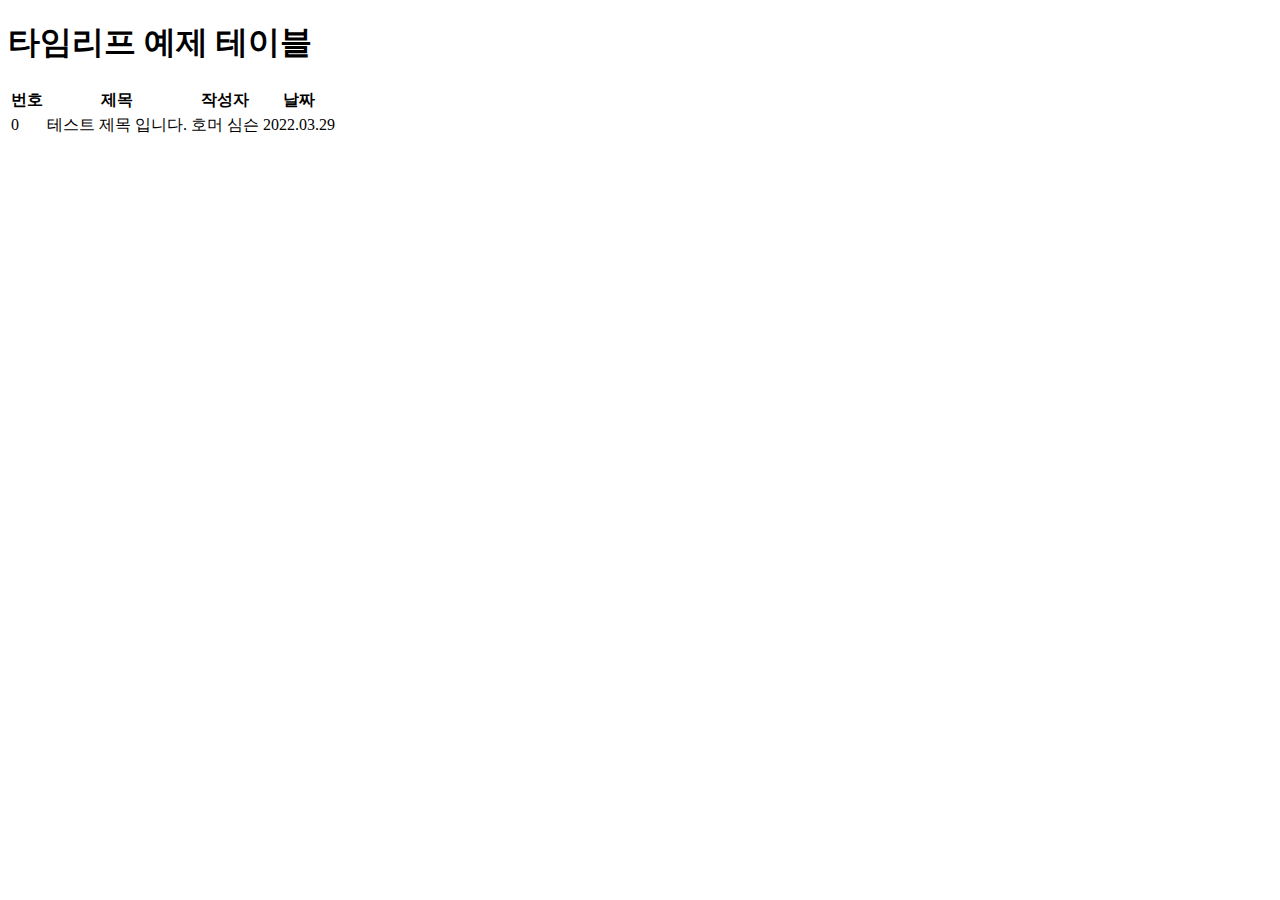
<file: src/main/resources/templates/index.html>
<!DOCTYPE html>
<html xmlns:th="http://www.thymeleaf.org">
<head>
    <meta charset="UTF-8">
    <link th:href="@{/css/index.css}" rel="stylesheet" type="text/css">
    <title>홈페이지</title>
</head>
<body>
<h1>타임리프 예제 테이블</h1>
<table>
    <thead>
    <tr>
        <th>번호</th>
        <th>제목</th>
        <th>작성자</th>
        <th>날짜</th>
    </tr>
    </thead>
    <tbody>
    <tr>
        <td>0</td>
        <td>테스트 제목 입니다.</td>
        <td>호머 심슨</td>
        <td>2022.03.29</td>
    </tr>
    <!--
    <tr th:object="${board}" >
        <td><span th:text="*{no}"></span></td>
        <td><span th:text="*{title}"></span></td>
        <td><span th:text="*{writer}"></span></td>
        <td><span th:text="${#temporals.format(board.updateTime, 'yyyy-MM-dd HH:mm')}"></span></td>
    </tr>
    <tr th:each="board : ${boardList}">
        <td><span th:text="${board.no}"></span></td>
        <td><span th:text="${board.title}"></span></td>
        <td><span th:text="${board.writer}"></span></td>
        <td><span th:text="${#temporals.format(board.updateTime, 'yyyy-MM-dd HH:mm')}"></span></td>
    </tr>
    -->
    <tr th:each="vo, iterState : ${voList}">
        <div th:if="${iterState.count} % 2 != 0">
            <td><span th:text="${vo.no}"></span></td>
            <td><span th:text="${vo.title}"></span></td>
            <td><span th:text="${vo.writer}"></span></td>
            <td><span th:text="${#temporals.format(vo.updateTime, 'yyyy-MM-dd HH:mm')}"></span></td>
        </div>
    </tr>
    </tbody>
</table>
</body>
</html>
</file>
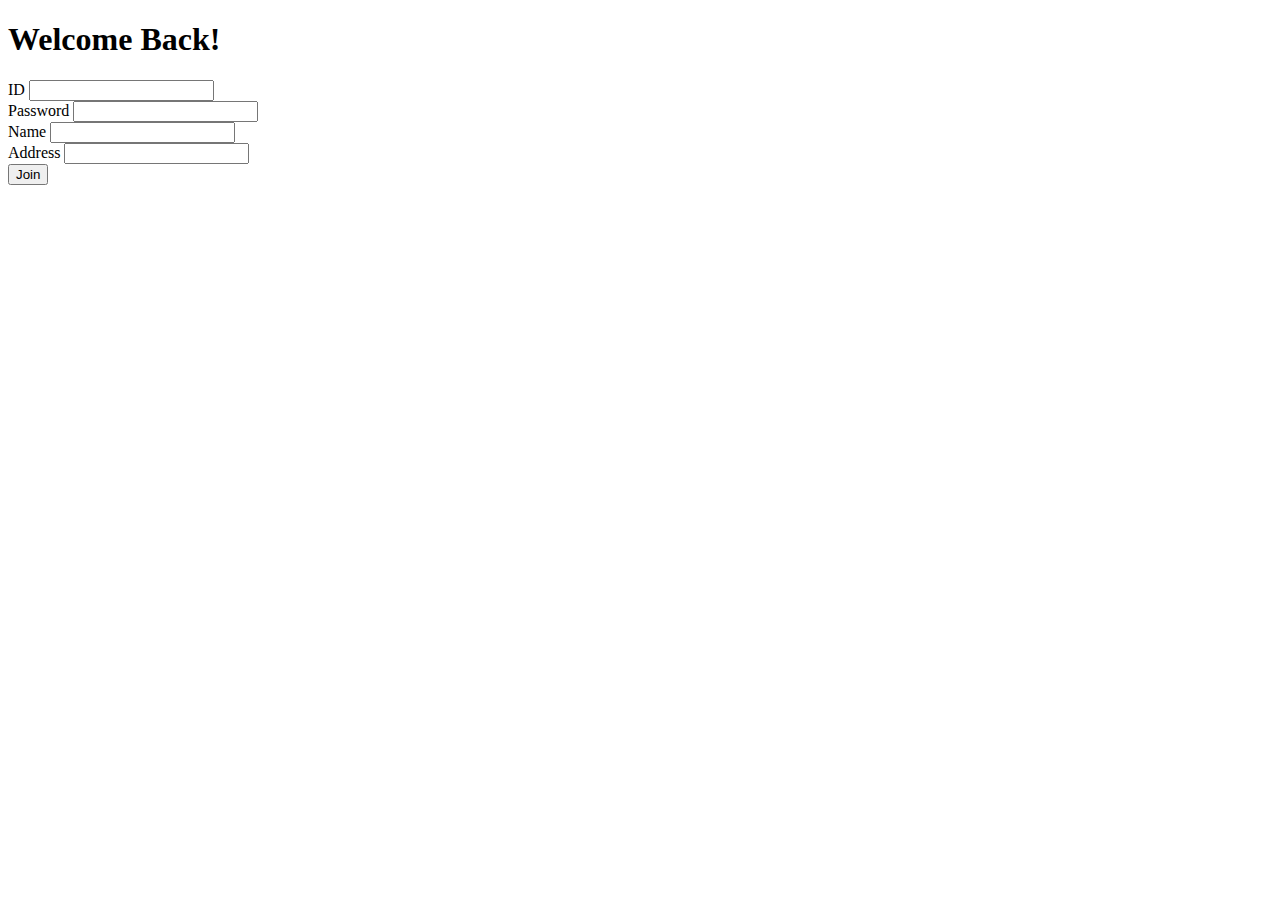
<file: src/main/resources/templates/member/join.html>
<!DOCTYPE html>
<html xmlns:th="http://www.thymeleaf.org">
<head>
<meta charset="UTF-8">
<title>Insert title here</title>
	<link rel="stylesheet" th:href="@{/css/melon_style.css}" />
</head>
<body>
	<div class="content_center">
        <h1 class="">Welcome Back!</h1>
        <form class="form_join" action="">
			<div class="form_group">
				<label>ID</label>
				<input type="text" id="" name="" title="ID" />
			</div>
			<div class="form_group">
				<label>Password</label>
				<input type="password" id="" name="" title="PASSWORD" />
			</div>
			<div class="form_group">
				<label>Name</label>
				<input type="text" id="" name="" title="NAME" />
			</div>
			<div class="form_group">
				<label>Address</label>
				<input type="text" id="" name="" title="ADDRESS" />
			</div>
			<button type="button" id="btn_join">Join</button>
		</form>
	</div>
</body>
</html>
</file>
